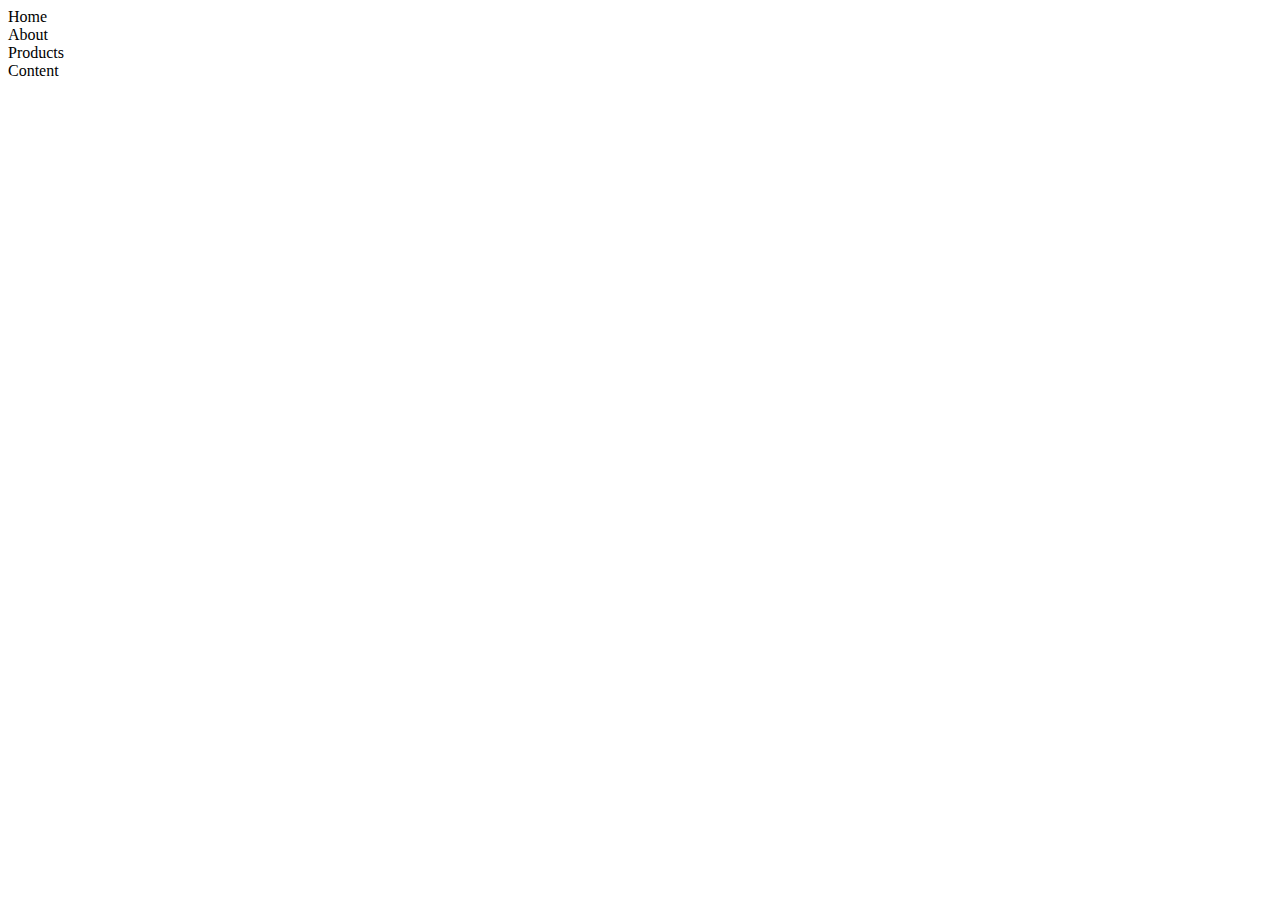
<file: index.html>
<!DOCTYPE html>
<html lang="en">
<head>
    <meta charset="UTF-8">
    <meta name="viewport" content="width=device-width, initial-scale=1.0">
    <link rel="styleindex.css" href="styleindex.css">
    <title>William Hutapea website</title>
</head>
<body>
    <header>
        <nav>
            <li>Home</li>
            <li>About</li>
            <li>Products</li>
            <li>Content</li>
        </nav>

    </header>
    <nav>

    </nav>
    <main>

    </main>
    <aside>

    </aside>
    <footer>

    </footer>
    
</body>
</html>
</file>
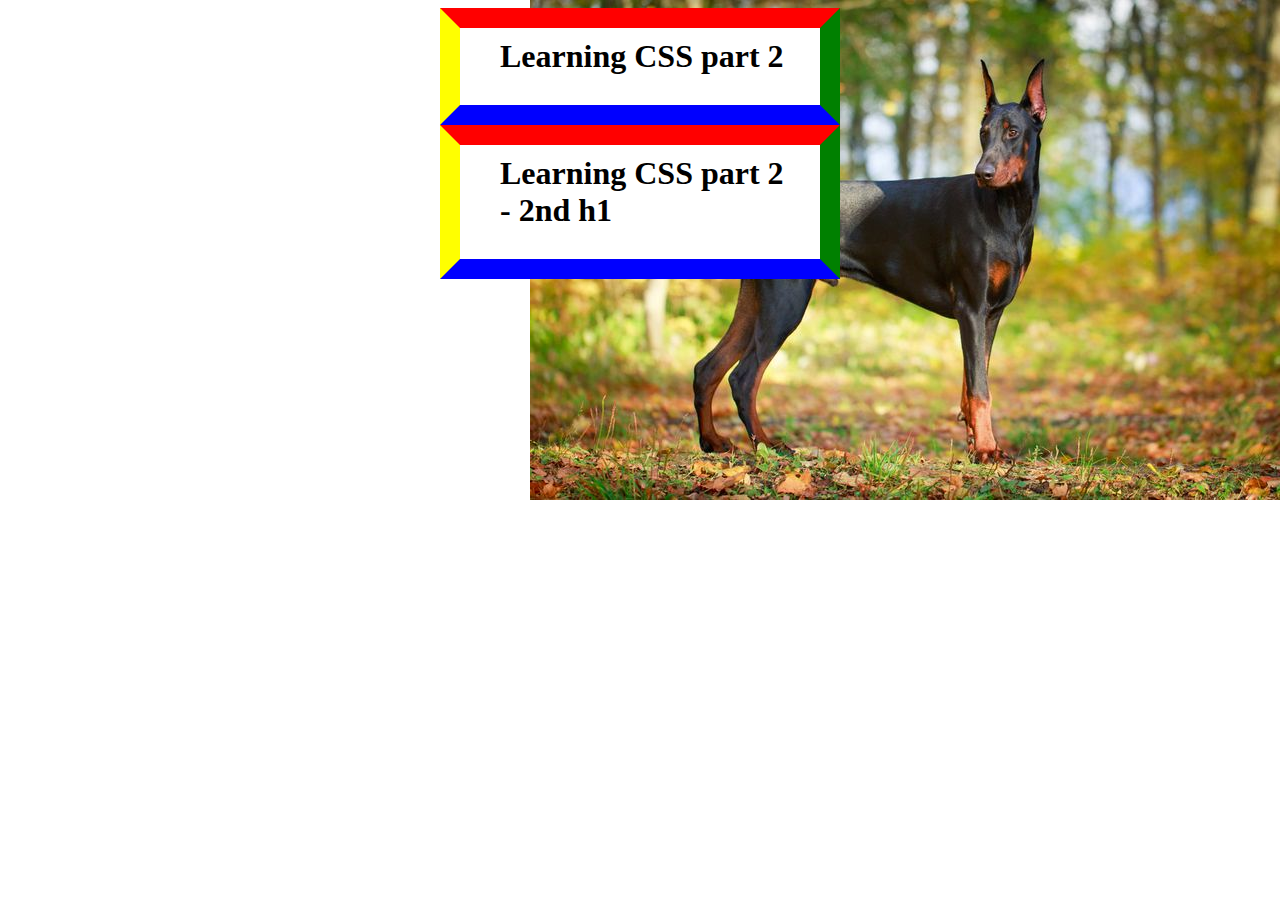
<file: learncss2.html>
<!DOCTYPE html>
<html>
    <head>
        <title>Learn CSS part 2</title>
        <style>
            body {
                background-image: url("dog.jpg");
                background-repeat: no-repeat;
                background-position: right top;
            }
            h1 {
                border-top: 20px solid red;
                border-right: 20px solid green;
                border-bottom: 20px solid blue;
                border-left: 20px solid yellow;
                /* border-radius: 40px; */
                background-color: #fff;
                padding-top: 10px;
                padding-right: 20px;
                padding-bottom: 30px;
                padding-left: 40px;
                /* Padding shorthand */
                padding: 10px 20px 30px 40px;
                /* margin: 100px 80px; */
                margin: auto;
                width: 300px;
            }
        </style>
    </head>
    <body>
        <h1>Learning CSS part 2</h1>
        <h1>Learning CSS part 2 - 2nd h1</h1>
    </body>
</html>
</file>
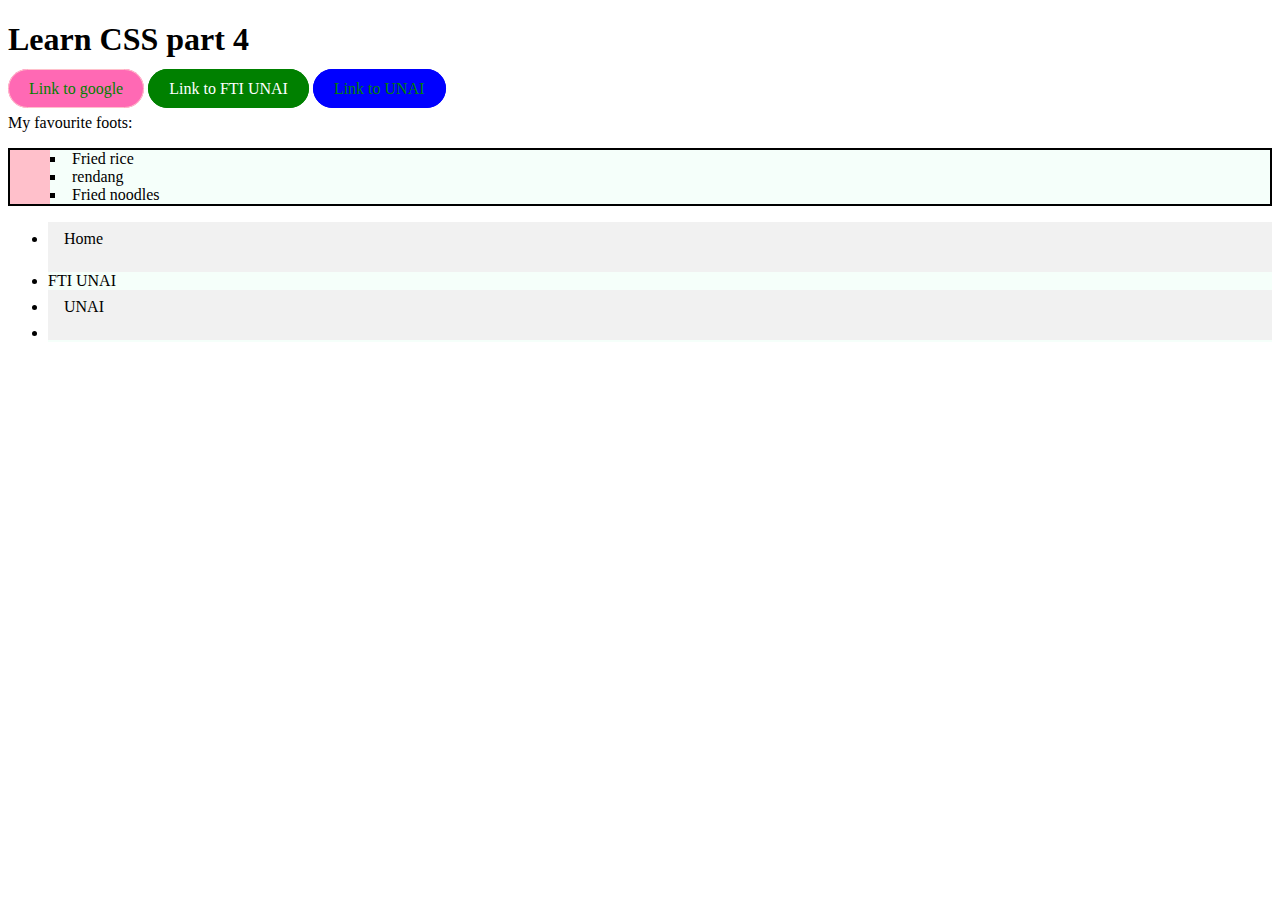
<file: learncss4.html>
<!DOCTYPE html>
<html>
    <head>
        <title>Learn CSS part 4</title>
        <style>
            a{
                color: white;
                text-decoration: none;
                border: 1px solid deeppink;
                border: 1px solid pink;
                background-color: hotpink;
                padding: 10px 20px;
                font-size: Arial, Helvetica, sans-serif;
                border-radius: 20px;
            }
            a:link{
                color:green;
            }
            a:visited{
                color:red;
            }
            a:hover{
                background-color:palegreen;
                color:hotpink;
            }
            a:active{
                color:deeppink
            }
            a.fti{
                color: white;
                background-color: green;
                border-color: green;
            }
            a.unai{
                background-color: blue;
                border-color: blue;
            }

            ul.web{
                list-style-type: square;
                list-style-position: inside;
                background-color: pink;
                border:2px solid black; 
            }

            ul li{
                background-color: mintcream;
            }

            li.nav{
                list-style-type: none;
                margin: 0;
                padding: 0;
                width: 150px;
                background-color: #f1f1f1;
            }

            ul.nav li a{
                display: block;
                color:#000;
                background-color:  #f1f1f1;
                border-radius: 0;
                border:none;
                padding: 8px 16px;
                text-decoration: none;
            }

            ul.nav li a:hover{
                background-color: #555;
                color: white
            }

        </style>
    </head>
    <body>
        <h1>Learn CSS part 4</h1>

        <a href="https://google.com">Link to google</a>
        <a class="fti" href="https://fti.unai.edu/">Link to FTI UNAI</a>
        <a class="unai" href="https://unia.edu/">Link to UNAI</a>
        
        <p>My favourite foots: </p>
        <ul class="web">
            <li>Fried rice</li>
            <li>rendang</li>
            <li>Fried noodles</li>
            </ul>

        <ul class="nav">
            <li><a href="hello.html">Home</a></li>
            <li><a href="https://fti.unai.edu/"></a>FTI UNAI</li>
            <li><a href="https://unia.edu/">UNAI</a></li>
            <li><a href=""></a></li>

        </ul>    
    </body>
</html>
</file>
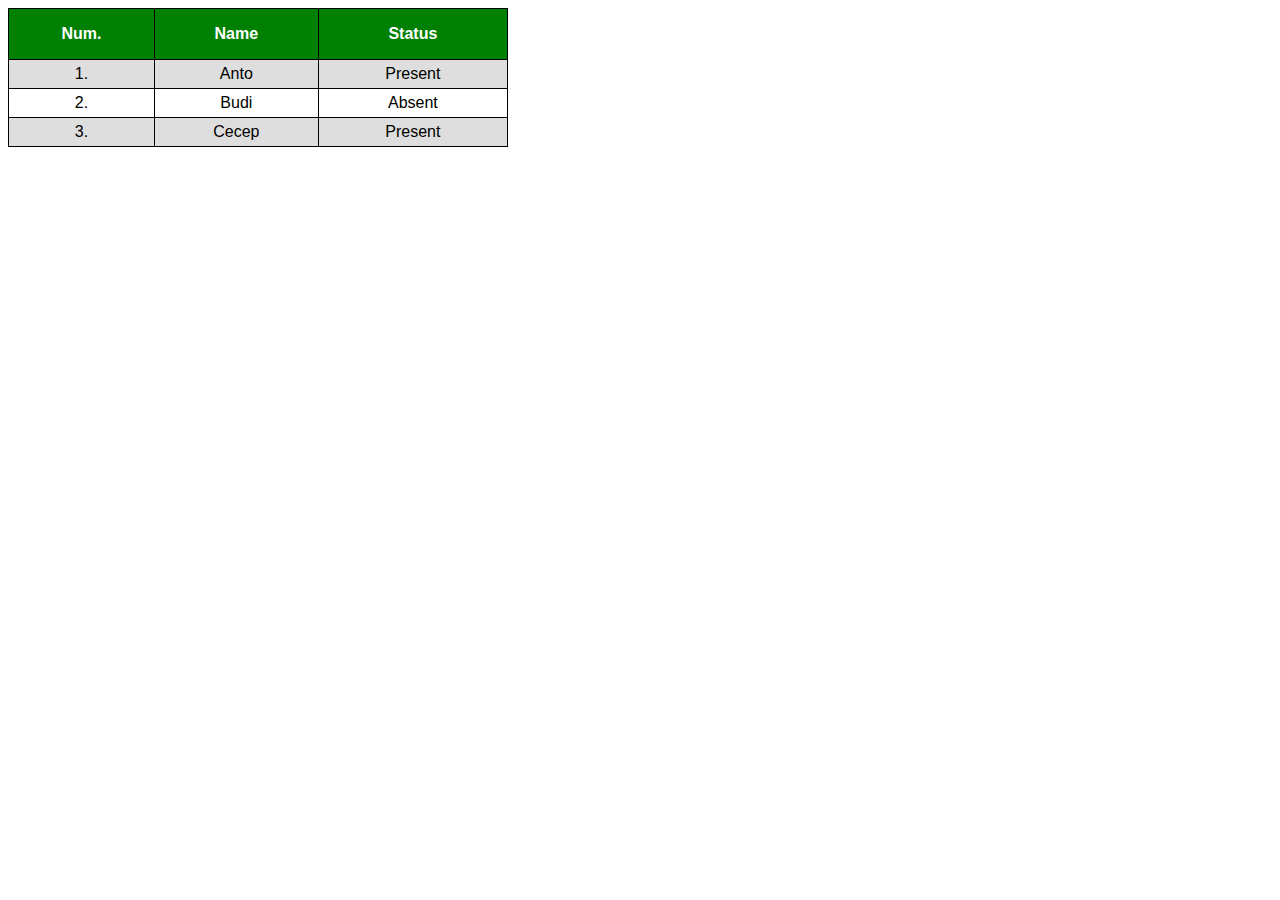
<file: learncss5.html>
<!DOCTYPE html>
<html>
    <head>
        <link rel="stylesheet" href="style5.css">
        <title>Learn CSS part 5</title>
    </head>
    <body>
        <table>
            <tr>
                <th>Num.</th>
                <th>Name</th>
                <th>Status</th>
            </tr>
            <tr>
                <td>1.</td>
                <td>Anto</td>
                <td>Present</td>
            </tr>
            <tr>
                <td>2.</td>
                <td>Budi</td>
                <td>Absent</td>
            </tr>
            <tr>
                <td>3.</td>
                <td>Cecep</td>
                <td>Present</td>
            </tr>
        </table>
    </body>
</html>
</file>
<file: style5.css>
body {
    font-family: Arial, Helvetica, sans-serif;
}
table {
    width: 500px;
}
table, th, td {
    border: 1px solid black;
    border-collapse: collapse;
}
th {
    height: 40px;
    background-color: green;
    color: white;
}
td {
    text-align: center;
}
th, td {
    padding: 5px;
}
tr:hover {
    background-color: lightgreen;
}
tr:nth-child(even) {
    background-color: #dedede;
}
</file>
